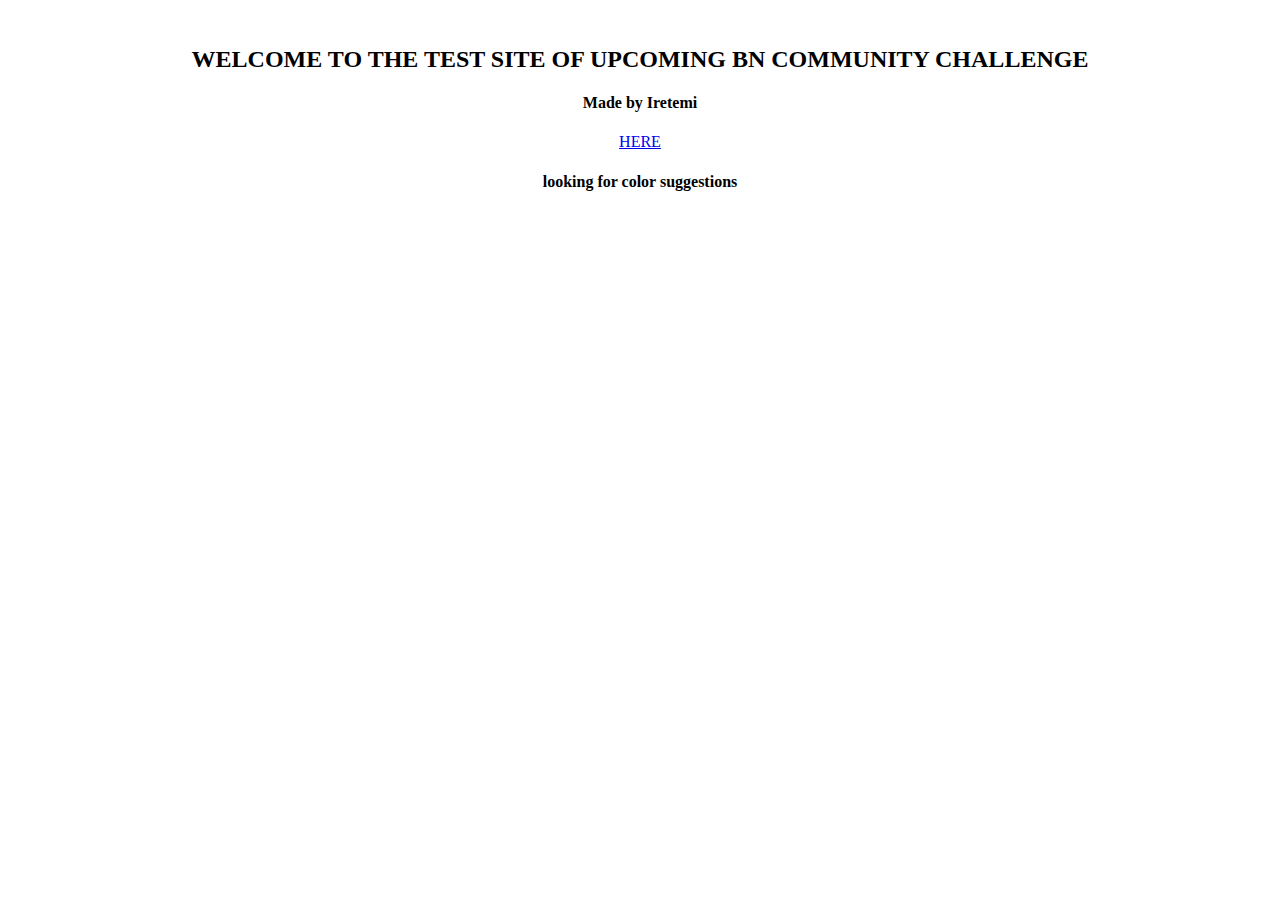
<file: index.html>
<html>
<head>
  <title>Welcome</title>
</head>
<body>
  <center>
    <br>
    <h2>WELCOME TO THE TEST SITE OF UPCOMING BN COMMUNITY CHALLENGE</h1>
    <h4>Made by Iretemi</h4>
  <a href="BAD NORMALS WEB\HTML\MAIN.html">HERE</a>
    <h4>looking for color suggestions</h4>
    </center>
</body>
</html>
</file>
